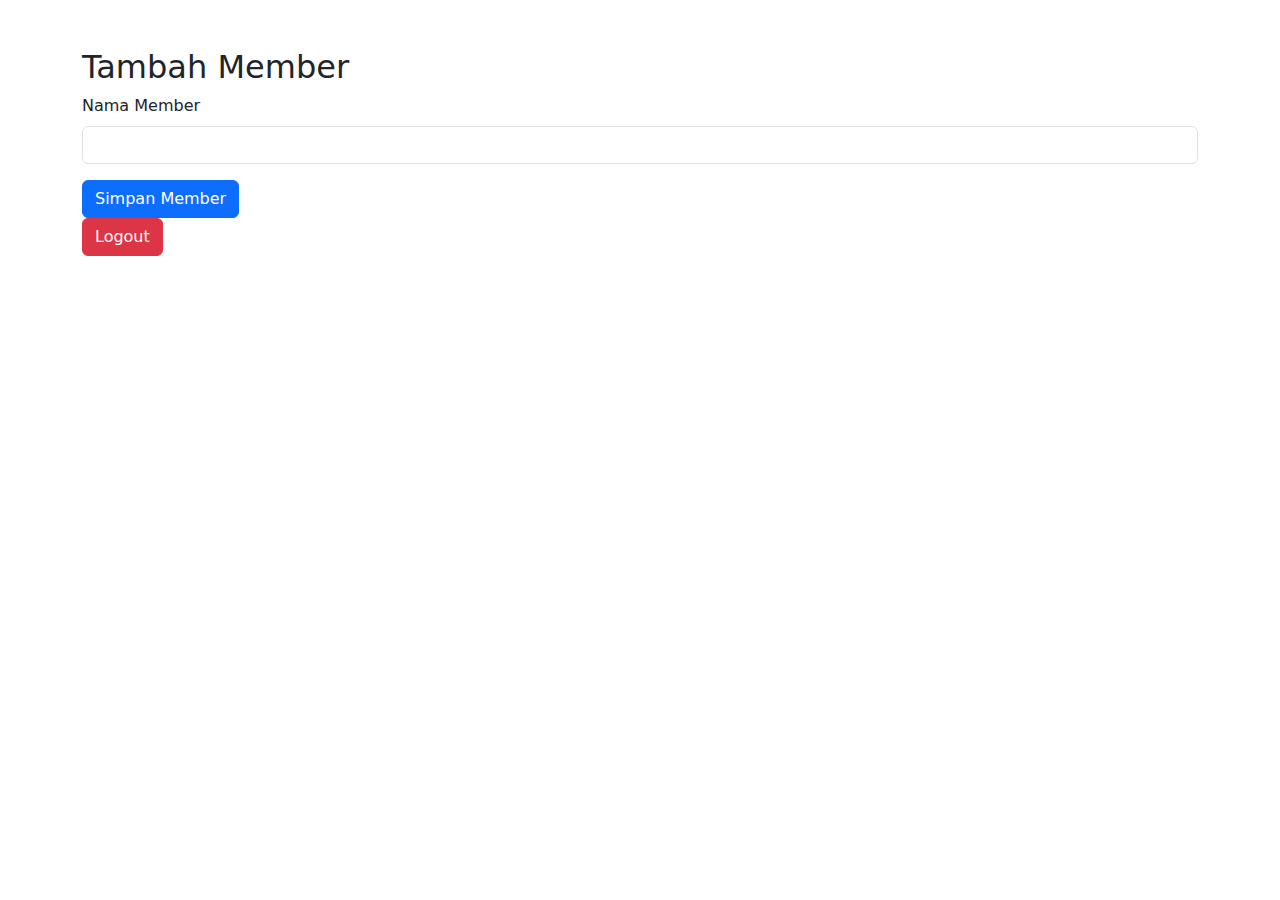
<file: add-member.html>
<!DOCTYPE html>
<html lang="en">
<head>
    <meta charset="UTF-8">
    <meta name="viewport" content="width=device-width, initial-scale=1.0">
    <title>Tambah Member</title>
    <link rel="stylesheet" href="https://stackpath.bootstrapcdn.com/bootstrap/5.3.0/css/bootstrap.min.css">
</head>
<body>

<div class="container mt-5">
    <h2>Tambah Member</h2>
    <form id="addMemberForm">
        <div class="mb-3">
            <label for="memberName" class="form-label">Nama Member</label>
            <input type="text" class="form-control" id="memberName" required>
        </div>
        <button type="submit" class="btn btn-primary">Simpan Member</button>
    </form>
    <button id="logoutButton" class="btn btn-danger">Logout</button>
</div>

<script src="script.js"></script>
<script>
    document.getElementById("addMemberForm").addEventListener("submit", (event) => {
        event.preventDefault();
        const name = document.getElementById("memberName").value;

        if (name) {
            members.push({ name });
            saveData();
            window.location.href = 'members.html';
        }
    });

    document.getElementById("logoutButton").addEventListener("click", () => {
        sessionStorage.removeItem('loggedInUser');
        window.location.href = 'login.html';
    });
</script>
</file>
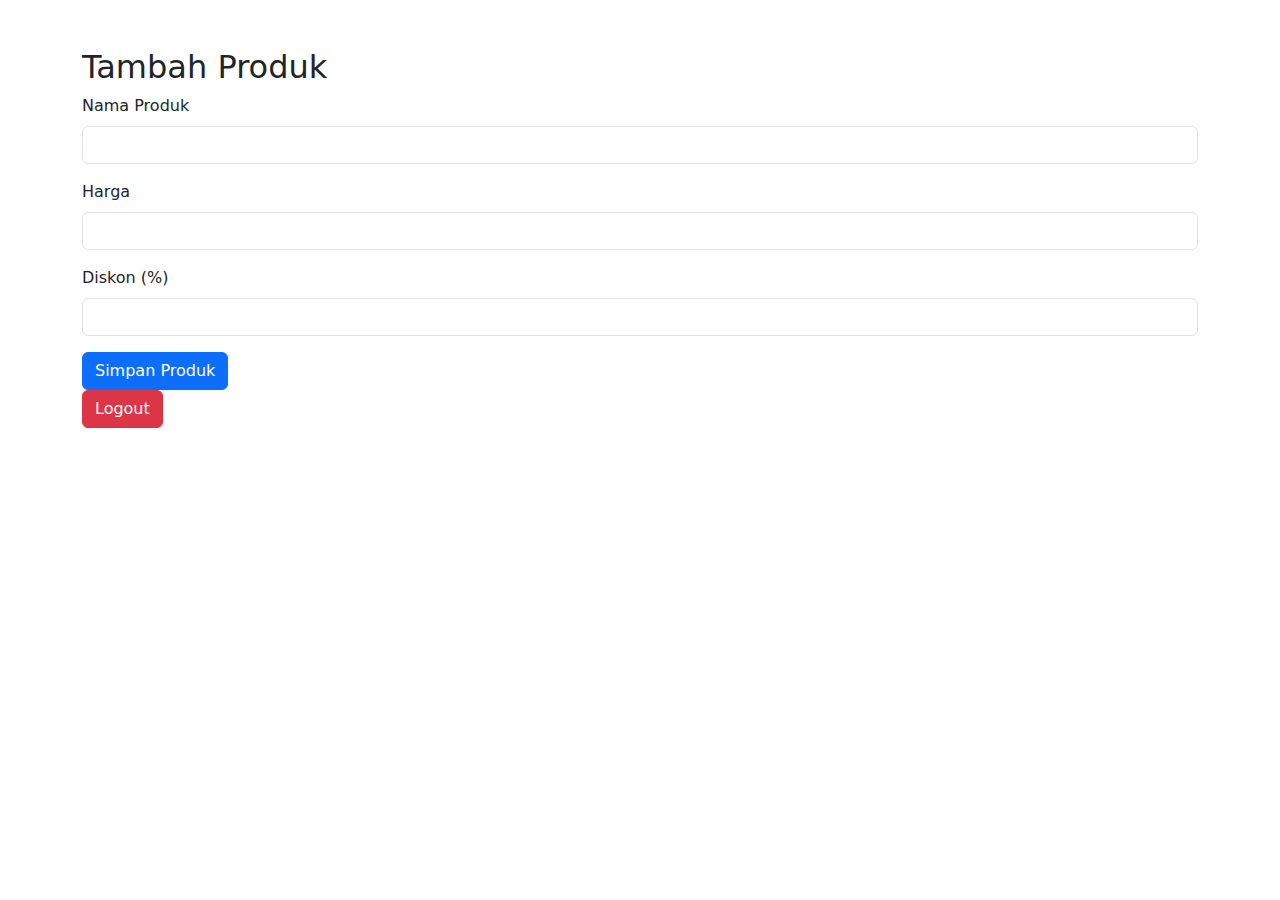
<file: add-product.html>
<!DOCTYPE html>
<html lang="en">
<head>
    <meta charset="UTF-8">
    <meta name="viewport" content="width=device-width, initial-scale=1.0">
    <title>Tambah Produk</title>
    <link rel="stylesheet" href="https://stackpath.bootstrapcdn.com/bootstrap/5.3.0/css/bootstrap.min.css">
</head>
<body>

<div class="container mt-5">
    <h2>Tambah Produk</h2>
    <form id="addProductForm">
        <div class="mb-3">
            <label for="productName" class="form-label">Nama Produk</label>
            <input type="text" class="form-control" id="productName" required>
        </div>
        <div class="mb-3">
            <label for="productPrice" class="form-label">Harga</label>
            <input type="number" class="form-control" id="productPrice" required>
        </div>
        <div class="mb-3">
            <label for="productDiscount" class="form-label">Diskon (%)</label>
            <input type="number" class="form-control" id="productDiscount" required>
        </div>
        <button type="submit" class="btn btn-primary">Simpan Produk</button>
    </form>
    <button id="logoutButton" class="btn btn-danger">Logout</button>
</div>

<script src="script.js"></script>
<script>
    document.getElementById("addProductForm").addEventListener("submit", (event) => {
        event.preventDefault();
        const name = document.getElementById("productName").value;
        const price = parseFloat(document.getElementById("productPrice").value);
        const discount = parseFloat(document.getElementById("productDiscount").value);

        if (name && !isNaN(price) && !isNaN(discount)) {
            products.push({ name, price, discount });
            saveData();
            window.location.href = 'products.html';
        }
    });

    document.getElementById("logoutButton").addEventListener("click", () => {
        sessionStorage.removeItem('loggedInUser');
        window.location.href = 'login.html';
    });
</script>
</file>
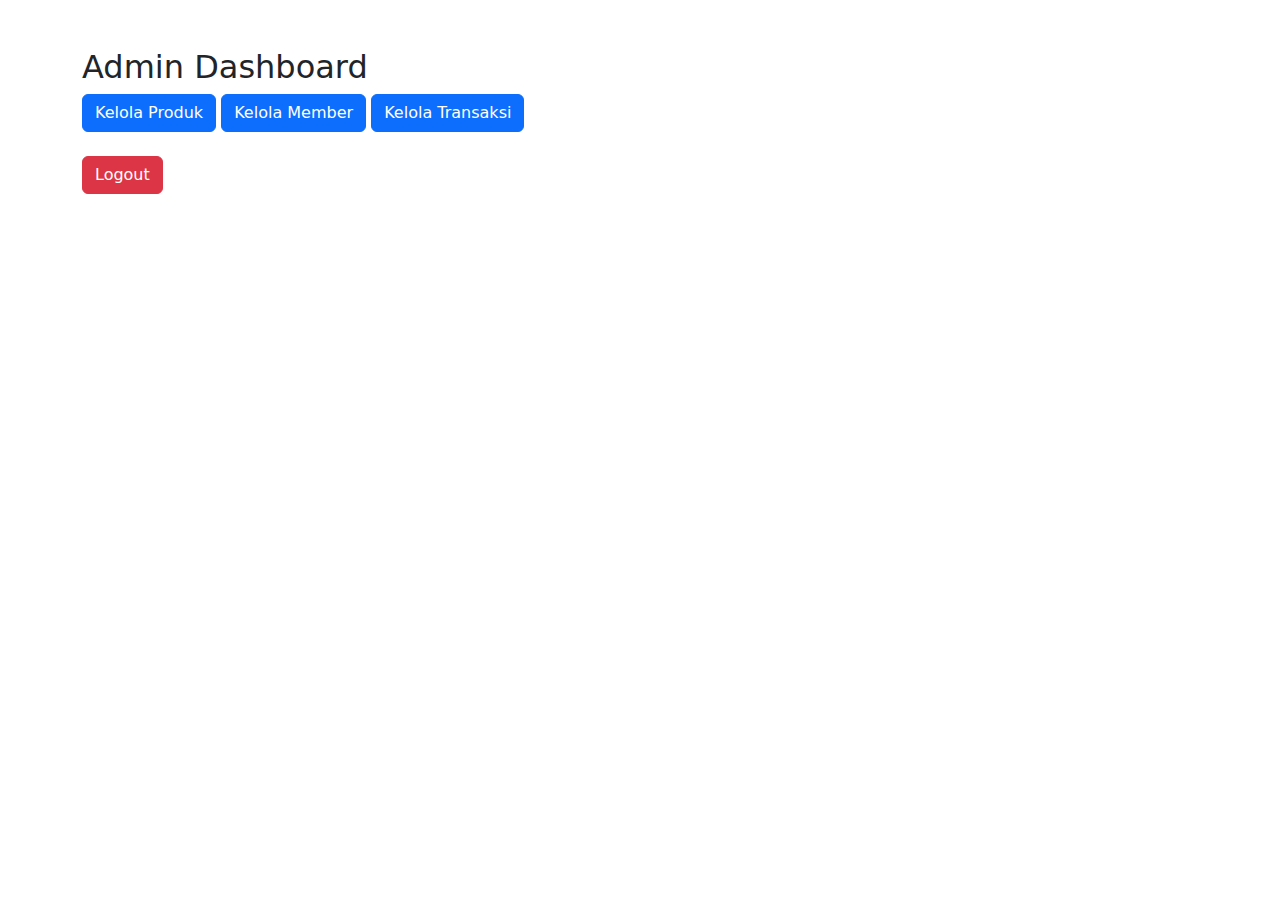
<file: admin-dashboard.html>
<!DOCTYPE html>
<html lang="en">
<head>
    <meta charset="UTF-8">
    <meta name="viewport" content="width=device-width, initial-scale=1.0">
    <title>Admin Dashboard</title>
    <link rel="stylesheet" href="https://stackpath.bootstrapcdn.com/bootstrap/5.3.0/css/bootstrap.min.css">
</head>
<body>

<div class="container mt-5">
    <h2>Admin Dashboard</h2>

    <div class="mb-4">
        <a href="products.html" class="btn btn-primary">Kelola Produk</a>
        <a href="members.html" class="btn btn-primary">Kelola Member</a>
        <a href="transactions.html" class="btn btn-primary">Kelola Transaksi</a>
    </div>

    <button id="logoutButton" class="btn btn-danger">Logout</button>
</div>

<script src="script.js"></script>
</body>
</html>
</file>
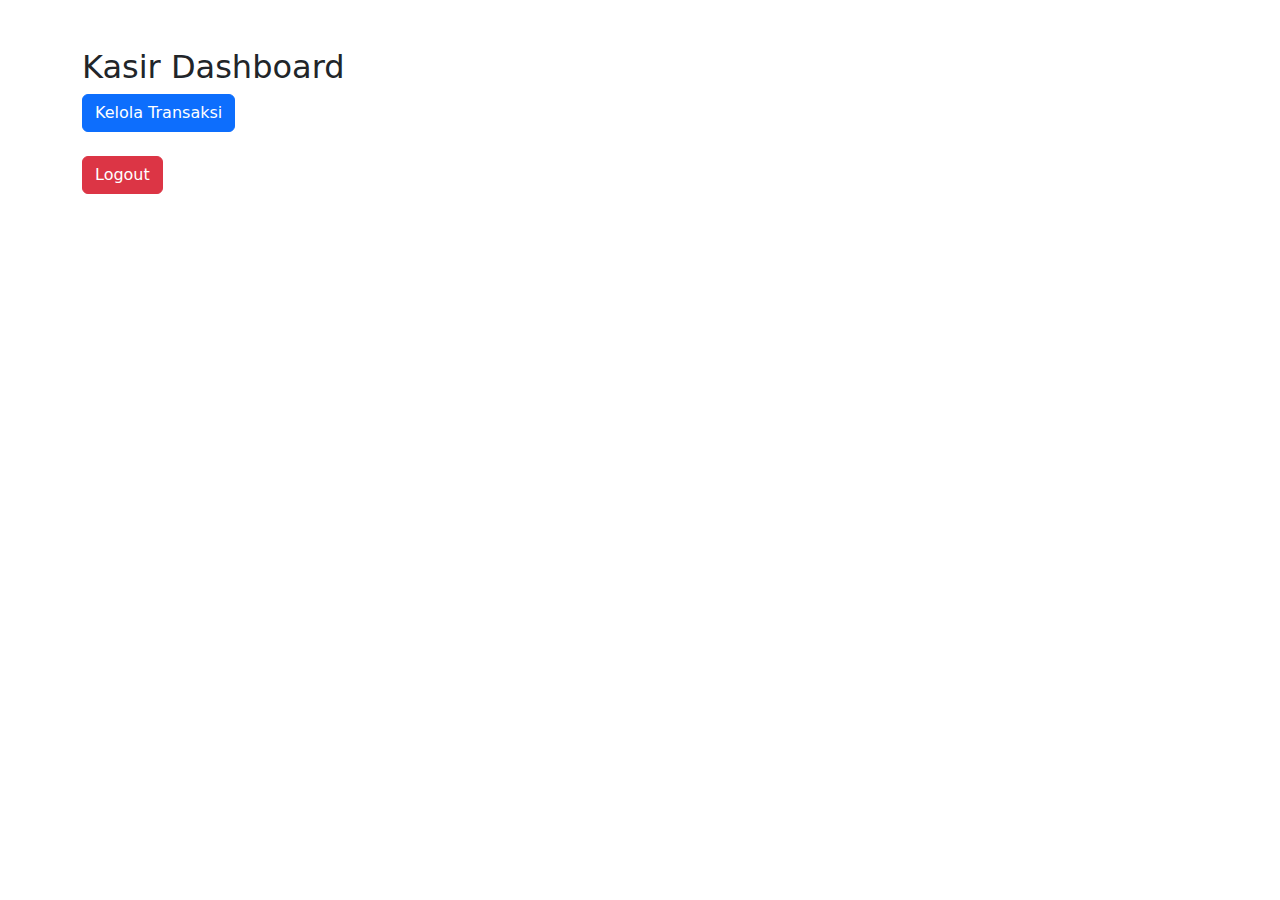
<file: cashier-dashboard.html>
<!DOCTYPE html>
<html lang="en">
<head>
    <meta charset="UTF-8">
    <meta name="viewport" content="width=device-width, initial-scale=1.0">
    <title>Kasir Dashboard</title>
    <link rel="stylesheet" href="https://stackpath.bootstrapcdn.com/bootstrap/5.3.0/css/bootstrap.min.css">
</head>
<body>

<div class="container mt-5">
    <h2>Kasir Dashboard</h2>

    <div class="mb-4">
        <a href="transactions.html" class="btn btn-primary">Kelola Transaksi</a>
    </div>

    <button id="logoutButton" class="btn btn-danger">Logout</button>
</div>

<script src="script.js"></script>
</body>
</html>
</file>
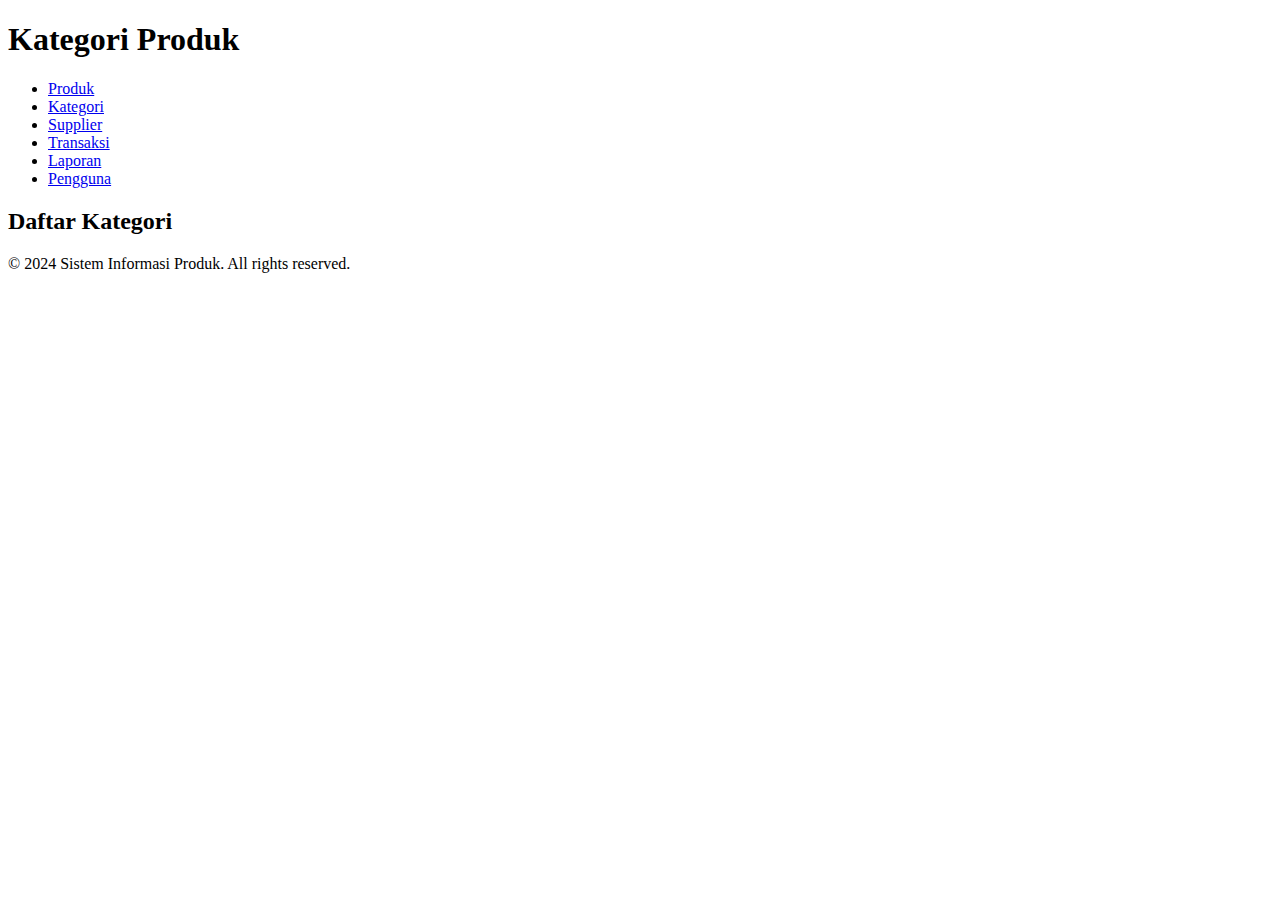
<file: kategori.html>
<!DOCTYPE html>
<html lang="id">
<head>
    <meta charset="UTF-8">
    <meta name="viewport" content="width=device-width, initial-scale=1.0">
    <title>Kategori Produk</title>
    <link rel="stylesheet" href="style.css">
</head>
<body>
    <header>
        <h1>Kategori Produk</h1>
        <nav>
            <ul>
                <li><a href="index.html">Produk</a></li>
                <li><a href="kategori.html">Kategori</a></li>
                <li><a href="supplier.html">Supplier</a></li>
                <li><a href="transaksi.html">Transaksi</a></li>
                <li><a href="laporan.html">Laporan</a></li>
                <li><a href="pengguna.html">Pengguna</a></li>
            </ul>
        </nav>
    </header>

    <main>
        <section id="kategori-section">
            <h2>Daftar Kategori</h2>
            <ul id="kategori-list"></ul>
        </section>
    </main>

    <footer>
        <p>&copy; 2024 Sistem Informasi Produk. All rights reserved.</p>
    </footer>

    <script src="script.js"></script>
</body>
</html>
</file>
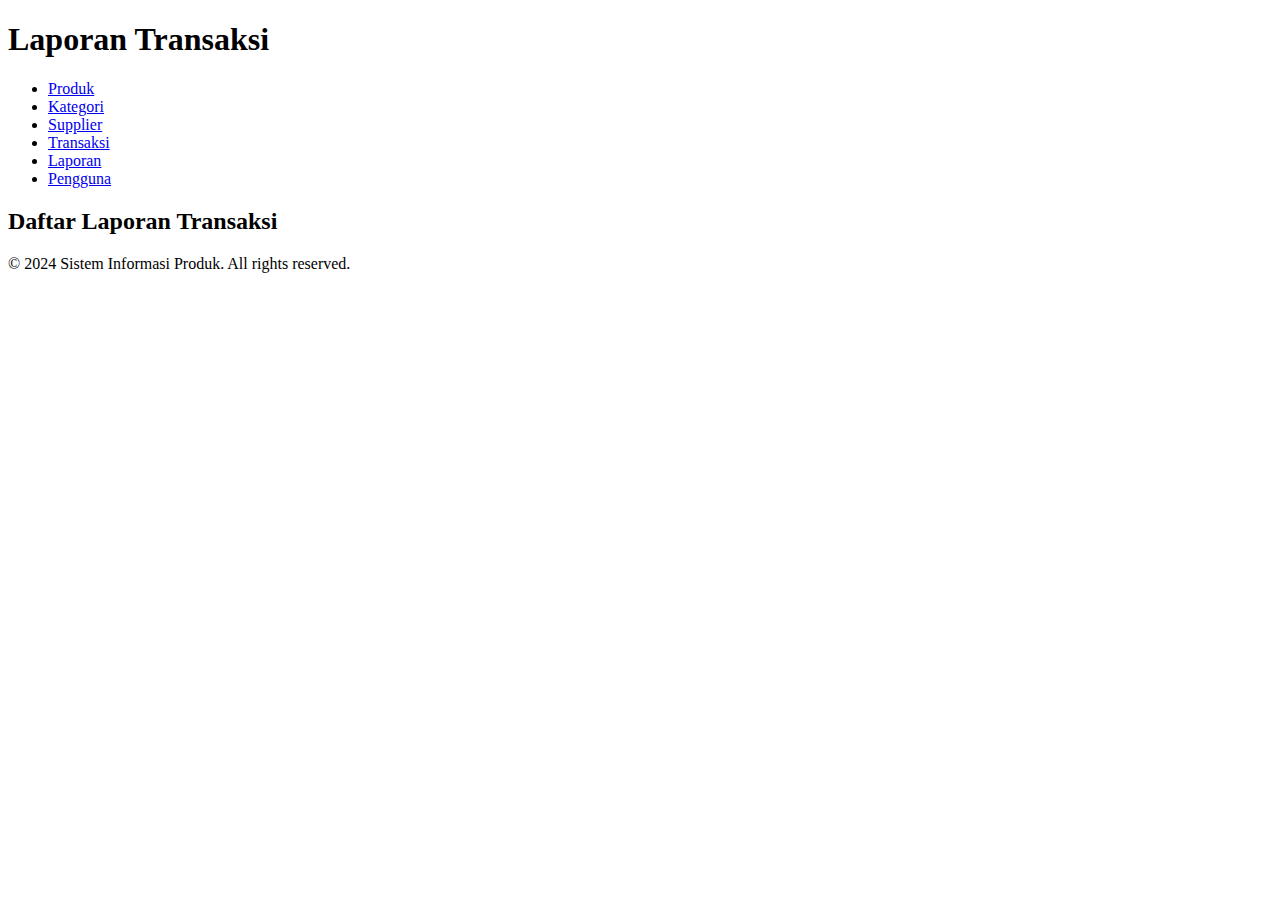
<file: laporan.html>
<!DOCTYPE html>
<html lang="id">
<head>
    <meta charset="UTF-8">
    <meta name="viewport" content="width=device-width, initial-scale=1.0">
    <title>Laporan Transaksi</title>
    <link rel="stylesheet" href="style.css">
</head>
<body>
    <header>
        <h1>Laporan Transaksi</h1>
        <nav>
            <ul>
                <li><a href="index.html">Produk</a></li>
                <li><a href="kategori.html">Kategori</a></li>
                <li><a href="supplier.html">Supplier</a></li>
                <li><a href="transaksi.html">Transaksi</a></li>
                <li><a href="laporan.html">Laporan</a></li>
                <li><a href="pengguna.html">Pengguna</a></li>
            </ul>
        </nav>
    </header>

    <main>
        <section id="laporan-section">
            <h2>Daftar Laporan Transaksi</h2>
            <div id="laporan-list"></div>
        </section>
    </main>

    <footer>
        <p>&copy; 2024 Sistem Informasi Produk. All rights reserved.</p>
    </footer>

    <script src="script.js"></script>
</body>
</html>
</file>
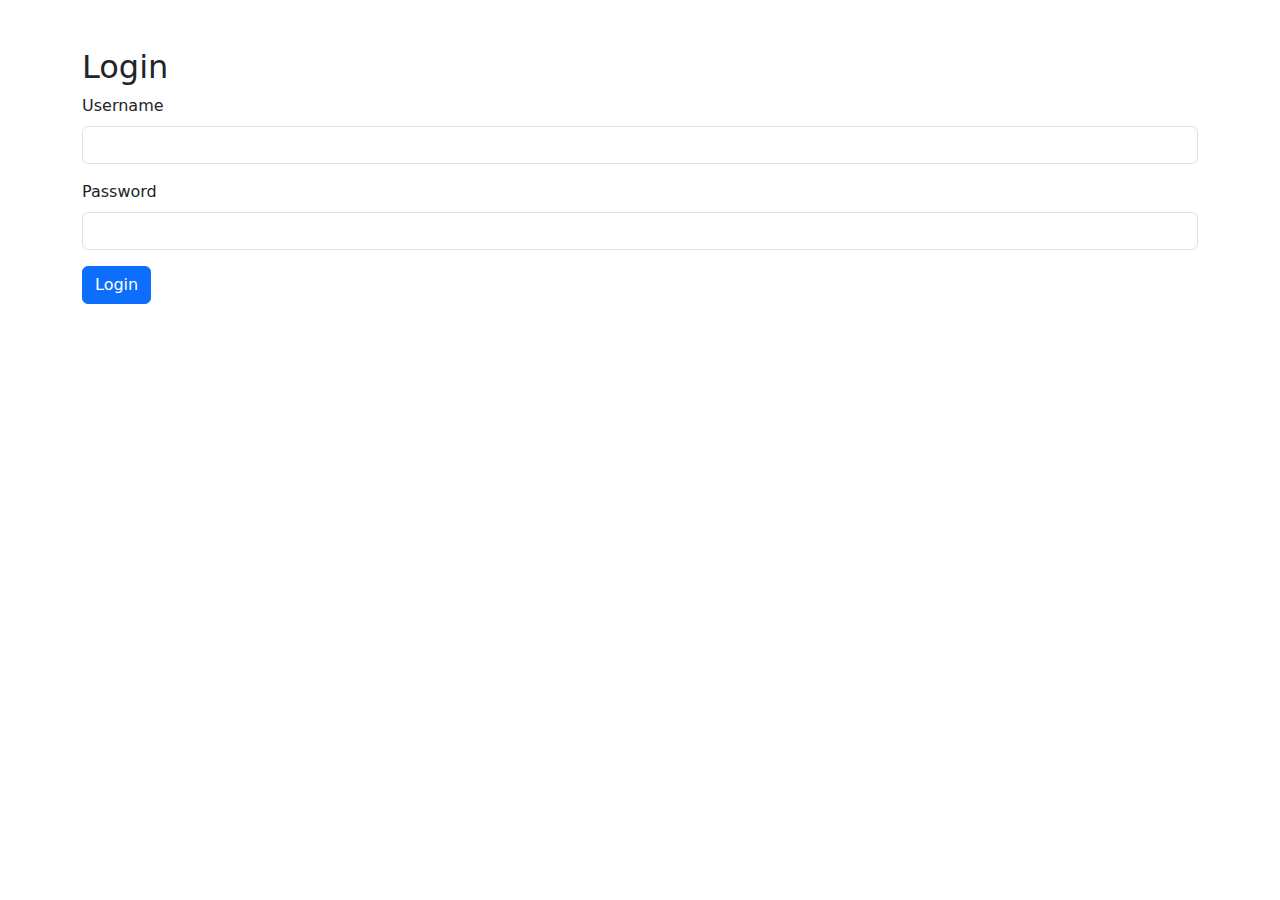
<file: login.html>
<!DOCTYPE html>
<html lang="en">
<head>
    <meta charset="UTF-8">
    <meta name="viewport" content="width=device-width, initial-scale=1.0">
    <title>Login</title>
    <link rel="stylesheet" href="https://stackpath.bootstrapcdn.com/bootstrap/5.3.0/css/bootstrap.min.css">
</head>
<body>

<div class="container mt-5">
    <h2>Login</h2>
    <form id="loginForm">
        <div class="mb-3">
            <label for="username" class="form-label">Username</label>
            <input type="text" class="form-control" id="username" required>
        </div>
        <div class="mb-3">
            <label for="password" class="form-label">Password</label>
            <input type="password" class="form-control" id="password" required>
        </div>
        <button type="submit" class="btn btn-primary">Login</button>
    </form>
    <div id="loginError" class="text-danger mt-2" style="display: none;">Username atau password salah!</div>
</div>

<script src="script.js"></script>
</body>
</html>
</file>
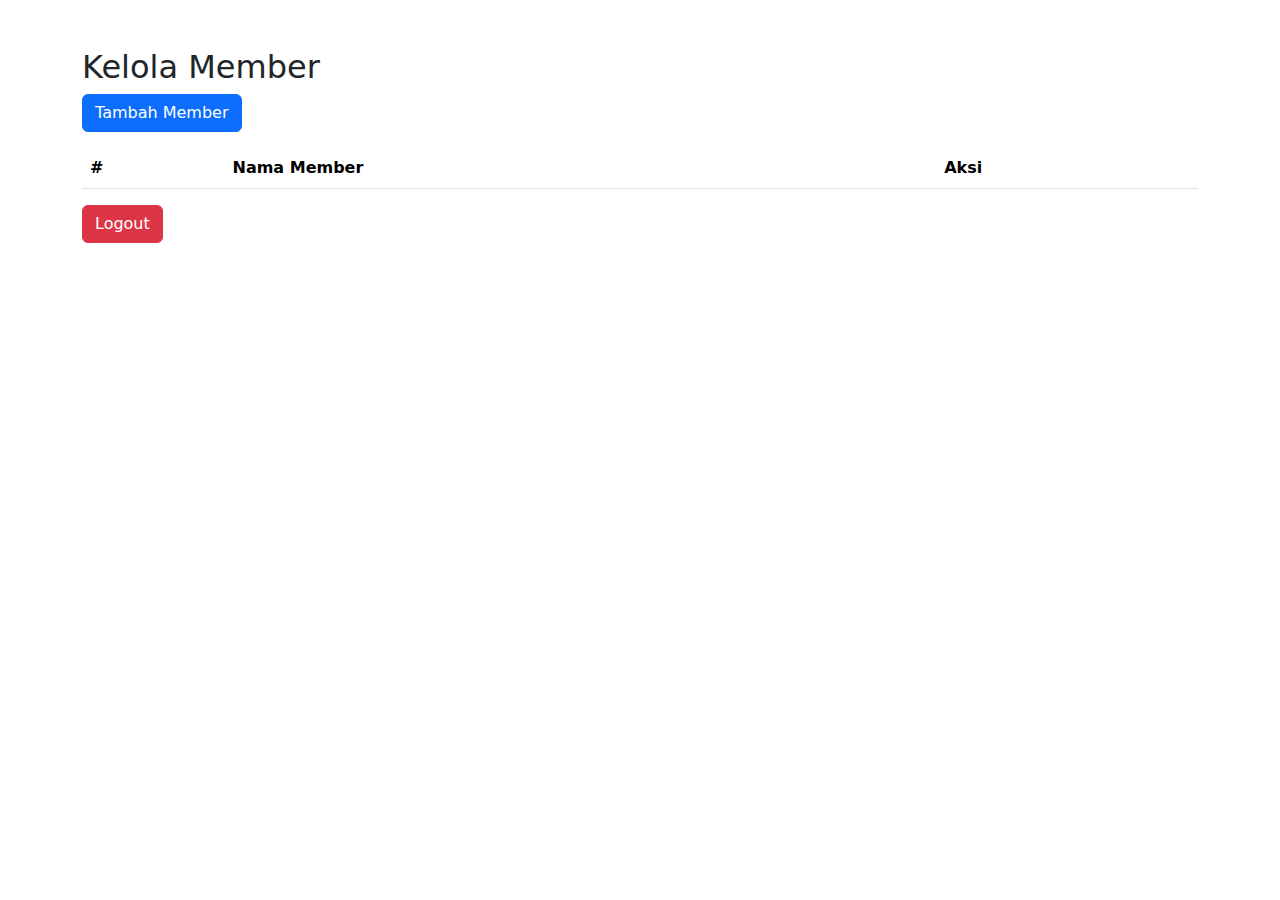
<file: members.html>
<!DOCTYPE html>
<html lang="en">
<head>
    <meta charset="UTF-8">
    <meta name="viewport" content="width=device-width, initial-scale=1.0">
    <title>Kelola Member</title>
    <link rel="stylesheet" href="https://stackpath.bootstrapcdn.com/bootstrap/5.3.0/css/bootstrap.min.css">
</head>
<body>

<div class="container mt-5">
    <h2>Kelola Member</h2>
    <a href="add-member.html" class="btn btn-primary mb-3">Tambah Member</a>
    <table class="table">
        <thead>
            <tr>
                <th>#</th>
                <th>Nama Member</th>
                <th>Aksi</th>
            </tr>
        </thead>
        <tbody id="memberList"></tbody>
    </table>
    <button id="logoutButton" class="btn btn-danger">Logout</button>
</div>

<script src="script.js"></script>
<script>
    // Load member data and render to table
    function renderMembers() {
        const tbody = document.getElementById('memberList');
        tbody.innerHTML = '';
        members.forEach((member, index) => {
            tbody.innerHTML += `
                <tr>
                    <td>${index + 1}</td>
                    <td>${member.name}</td>
                    <td>
                        <a href="edit-member.html?id=${index}" class="btn btn-warning btn-sm">Edit</a>
                        <button class="btn btn-danger btn-sm" onclick="deleteMember(${index})">Hapus</button>
                    </td>
                </tr>
            `;
        });
    }

    function deleteMember(index) {
        members.splice(index, 1);
        saveData();
        renderMembers();
    }

    document.addEventListener('DOMContentLoaded', () => {
        renderMembers();

        document.getElementById("logoutButton").addEventListener("click", () => {
            sessionStorage.removeItem('loggedInUser');
            window.location.href = 'login.html';
        });
    });
</script>
</file>
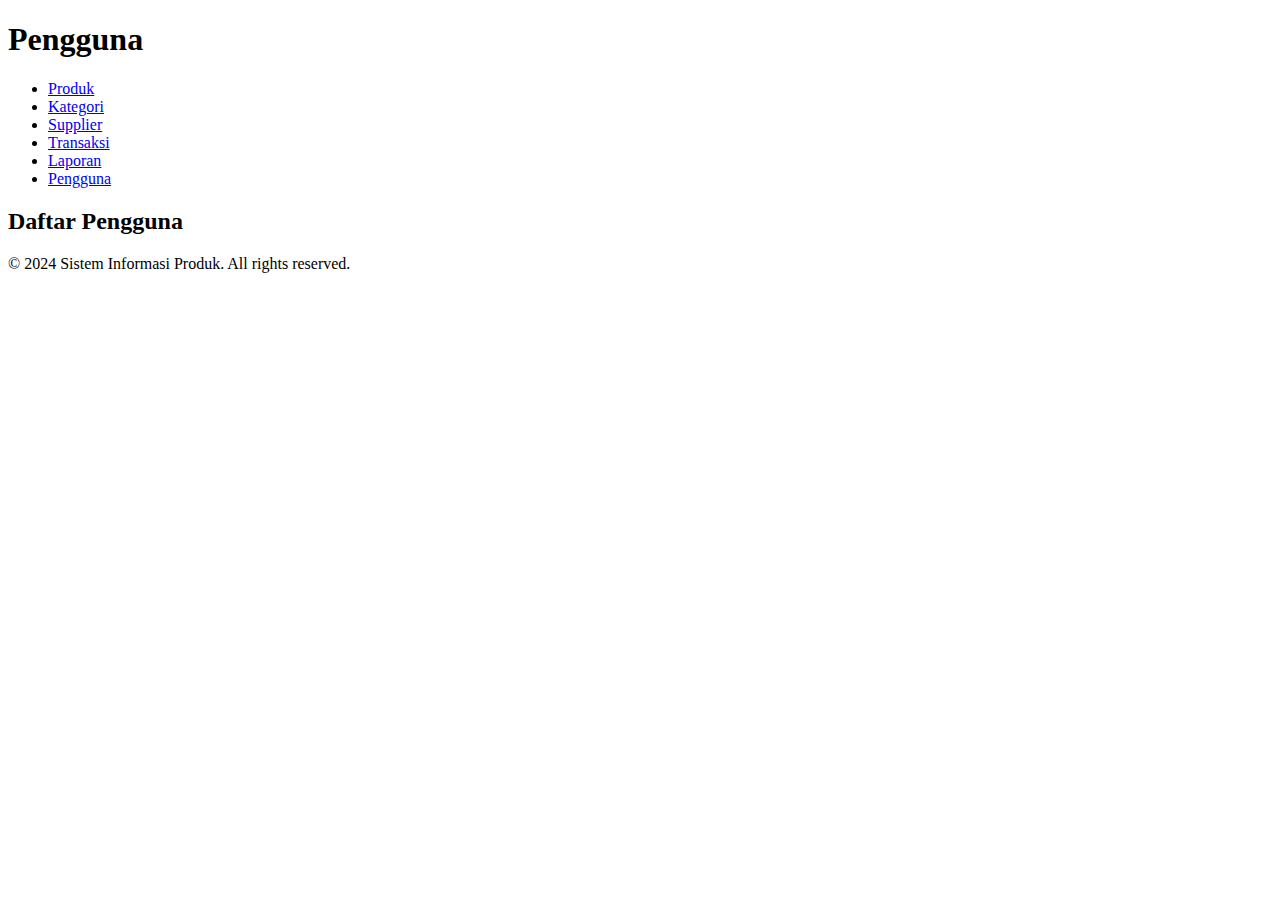
<file: pengguna.html>
<!DOCTYPE html>
<html lang="id">
<head>
    <meta charset="UTF-8">
    <meta name="viewport" content="width=device-width, initial-scale=1.0">
    <title>Pengguna</title>
    <link rel="stylesheet" href="style.css">
</head>
<body>
    <header>
        <h1>Pengguna</h1>
        <nav>
            <ul>
                <li><a href="index.html">Produk</a></li>
                <li><a href="kategori.html">Kategori</a></li>
                <li><a href="supplier.html">Supplier</a></li>
                <li><a href="transaksi.html">Transaksi</a></li>
                <li><a href="laporan.html">Laporan</a></li>
                <li><a href="pengguna.html">Pengguna</a></li>
            </ul>
        </nav>
    </header>

    <main>
        <section id="pengguna-section">
            <h2>Daftar Pengguna</h2>
            <ul id="pengguna-list"></ul>
        </section>
    </main>

    <footer>
        <p>&copy; 2024 Sistem Informasi Produk. All rights reserved.</p>
    </footer>

    <script src="script.js"></script>
</body>
</html>
</file>
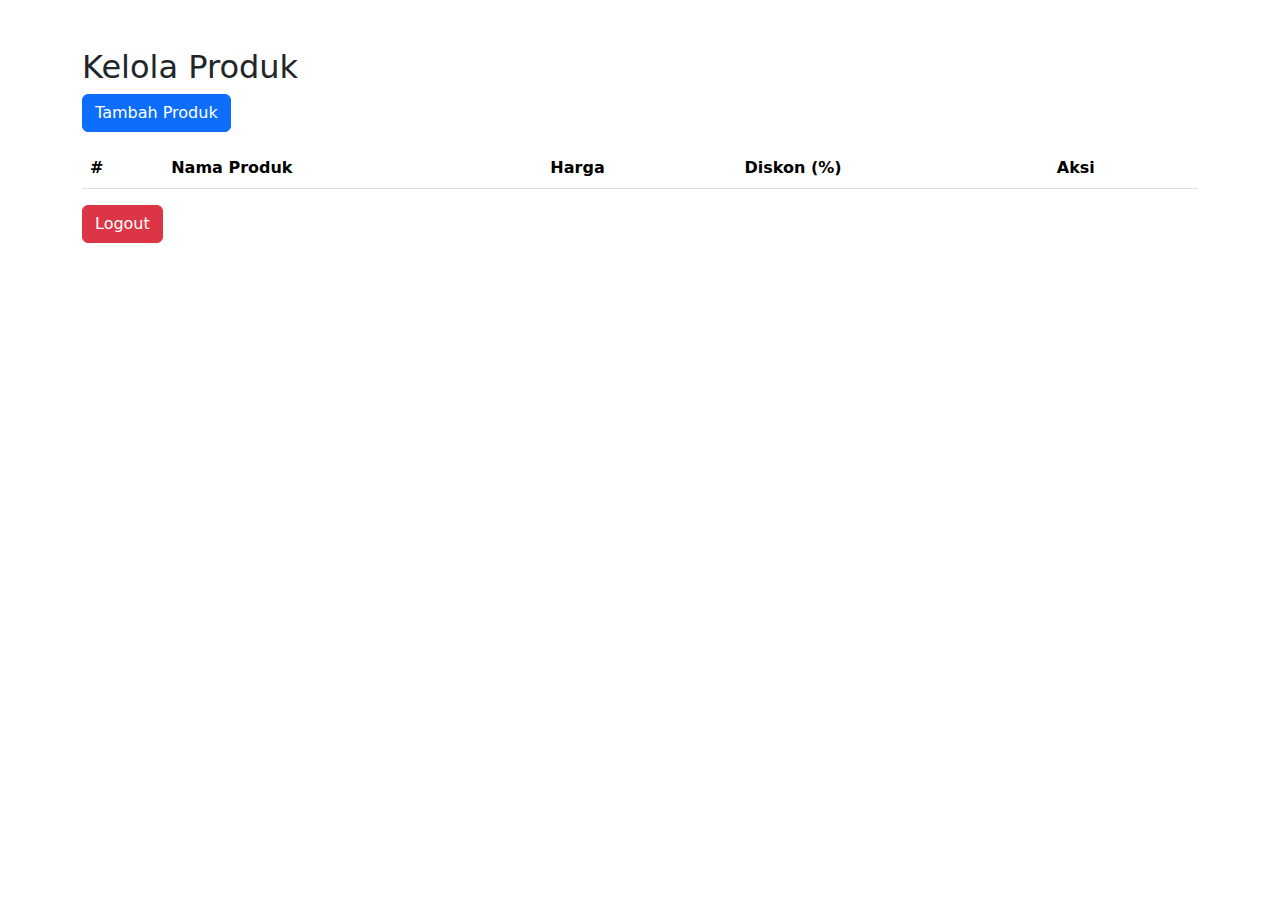
<file: products.html>
<!DOCTYPE html>
<html lang="en">
<head>
    <meta charset="UTF-8">
    <meta name="viewport" content="width=device-width, initial-scale=1.0">
    <title>Kelola Produk</title>
    <link rel="stylesheet" href="https://stackpath.bootstrapcdn.com/bootstrap/5.3.0/css/bootstrap.min.css">
</head>
<body>

<div class="container mt-5">
    <h2>Kelola Produk</h2>
    <a href="add-product.html" class="btn btn-primary mb-3">Tambah Produk</a>
    <table class="table">
        <thead>
            <tr>
                <th>#</th>
                <th>Nama Produk</th>
                <th>Harga</th>
                <th>Diskon (%)</th>
                <th>Aksi</th>
            </tr>
        </thead>
        <tbody id="productList"></tbody>
    </table>
    <button id="logoutButton" class="btn btn-danger">Logout</button>
</div>

<script src="script.js"></script>
<script>
    // Load product data and render to table
    function renderProducts() {
        const tbody = document.getElementById('productList');
        tbody.innerHTML = '';
        products.forEach((product, index) => {
            tbody.innerHTML += `
                <tr>
                    <td>${index + 1}</td>
                    <td>${product.name}</td>
                    <td>${product.price}</td>
                    <td>${product.discount}</td>
                    <td>
                        <a href="edit-product.html?id=${index}" class="btn btn-warning btn-sm">Edit</a>
                        <button class="btn btn-danger btn-sm" onclick="deleteProduct(${index})">Hapus</button>
                    </td>
                </tr>
            `;
        });
    }

    function deleteProduct(index) {
        products.splice(index, 1);
        saveData();
        renderProducts();
    }

    document.addEventListener('DOMContentLoaded', () => {
        renderProducts();

        document.getElementById("logoutButton").addEventListener("click", () => {
            sessionStorage.removeItem('loggedInUser');
            window.location.href = 'login.html';
        });
    });
</script>
</file>
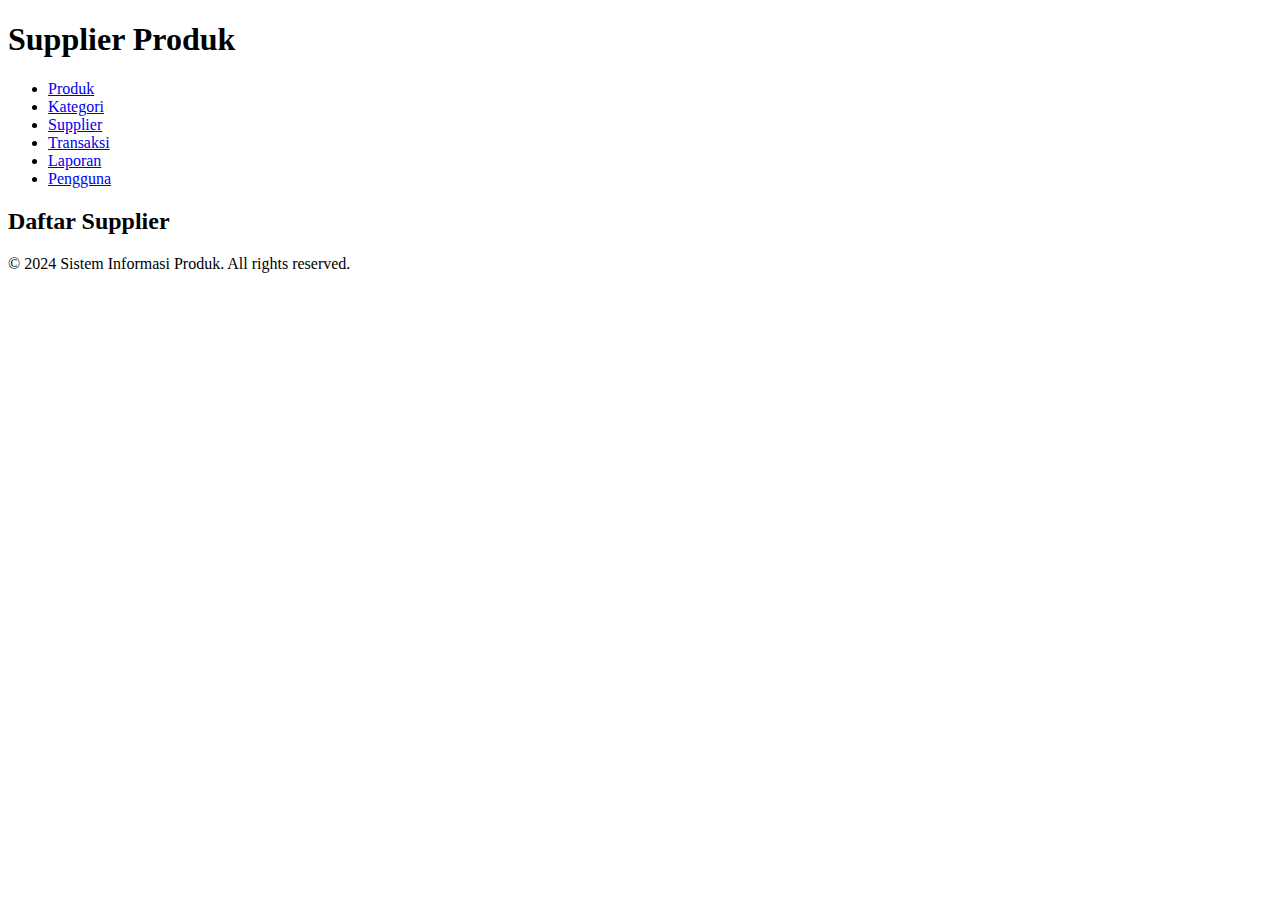
<file: supplier.html>
<!DOCTYPE html>
<html lang="id">
<head>
    <meta charset="UTF-8">
    <meta name="viewport" content="width=device-width, initial-scale=1.0">
    <title>Supplier Produk</title>
    <link rel="stylesheet" href="style.css">
</head>
<body>
    <header>
        <h1>Supplier Produk</h1>
        <nav>
            <ul>
                <li><a href="index.html">Produk</a></li>
                <li><a href="kategori.html">Kategori</a></li>
                <li><a href="supplier.html">Supplier</a></li>
                <li><a href="transaksi.html">Transaksi</a></li>
                <li><a href="laporan.html">Laporan</a></li>
                <li><a href="pengguna.html">Pengguna</a></li>
            </ul>
        </nav>
    </header>

    <main>
        <section id="supplier-section">
            <h2>Daftar Supplier</h2>
            <ul id="supplier-list"></ul>
        </section>
    </main>

    <footer>
        <p>&copy; 2024 Sistem Informasi Produk. All rights reserved.</p>
    </footer>

    <script src="script.js"></script>
</body>
</html>
</file>
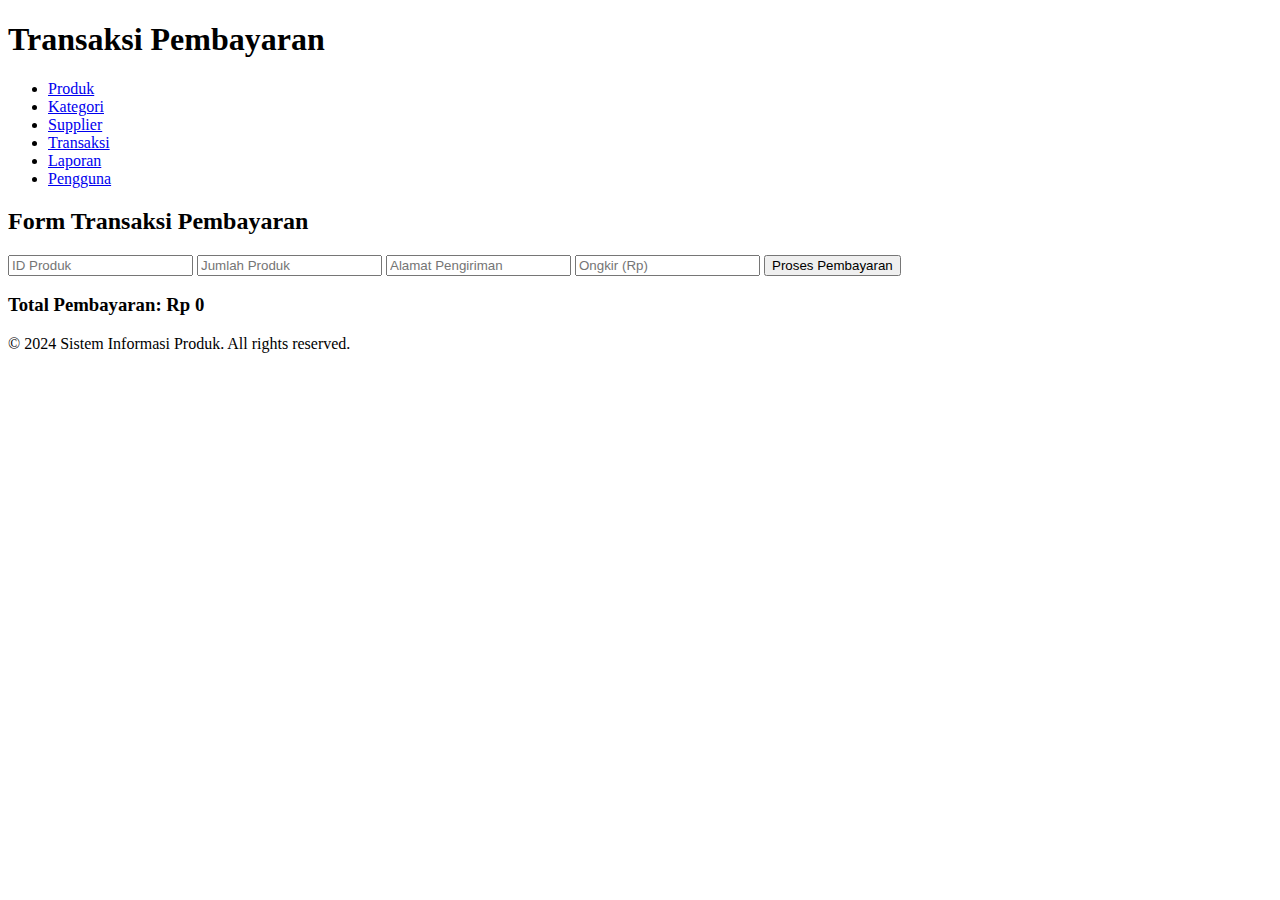
<file: transaksi.html>
<!DOCTYPE html>
<html lang="id">
<head>
    <meta charset="UTF-8">
    <meta name="viewport" content="width=device-width, initial-scale=1.0">
    <title>Transaksi Pembayaran</title>
    <link rel="stylesheet" href="style.css">
</head>
<body>
    <header>
        <h1>Transaksi Pembayaran</h1>
        <nav>
            <ul>
                <li><a href="index.html">Produk</a></li>
                <li><a href="kategori.html">Kategori</a></li>
                <li><a href="supplier.html">Supplier</a></li>
                <li><a href="transaksi.html">Transaksi</a></li>
                <li><a href="laporan.html">Laporan</a></li>
                <li><a href="pengguna.html">Pengguna</a></li>
            </ul>
        </nav>
    </header>

    <main>
        <section id="transaksi-section">
            <h2>Form Transaksi Pembayaran</h2>
            <form id="form-transaksi">
                <input type="number" id="produk-id" placeholder="ID Produk" required>
                <input type="number" id="jumlah-produk" placeholder="Jumlah Produk" required>
                <input type="text" id="alamat" placeholder="Alamat Pengiriman" required>
                <input type="number" id="ongkir" placeholder="Ongkir (Rp)" required>
                <button type="submit">Proses Pembayaran</button>
            </form>
            <h3>Total Pembayaran: Rp <span id="total-pembayaran">0</span></h3>
        </section>
    </main>

    <footer>
        <p>&copy; 2024 Sistem Informasi Produk. All rights reserved.</p>
    </footer>

    <script src="script.js"></script>
</body>
</html>
</file>
<file: style.css>
.hidden {
    display: none;
}
</file>
